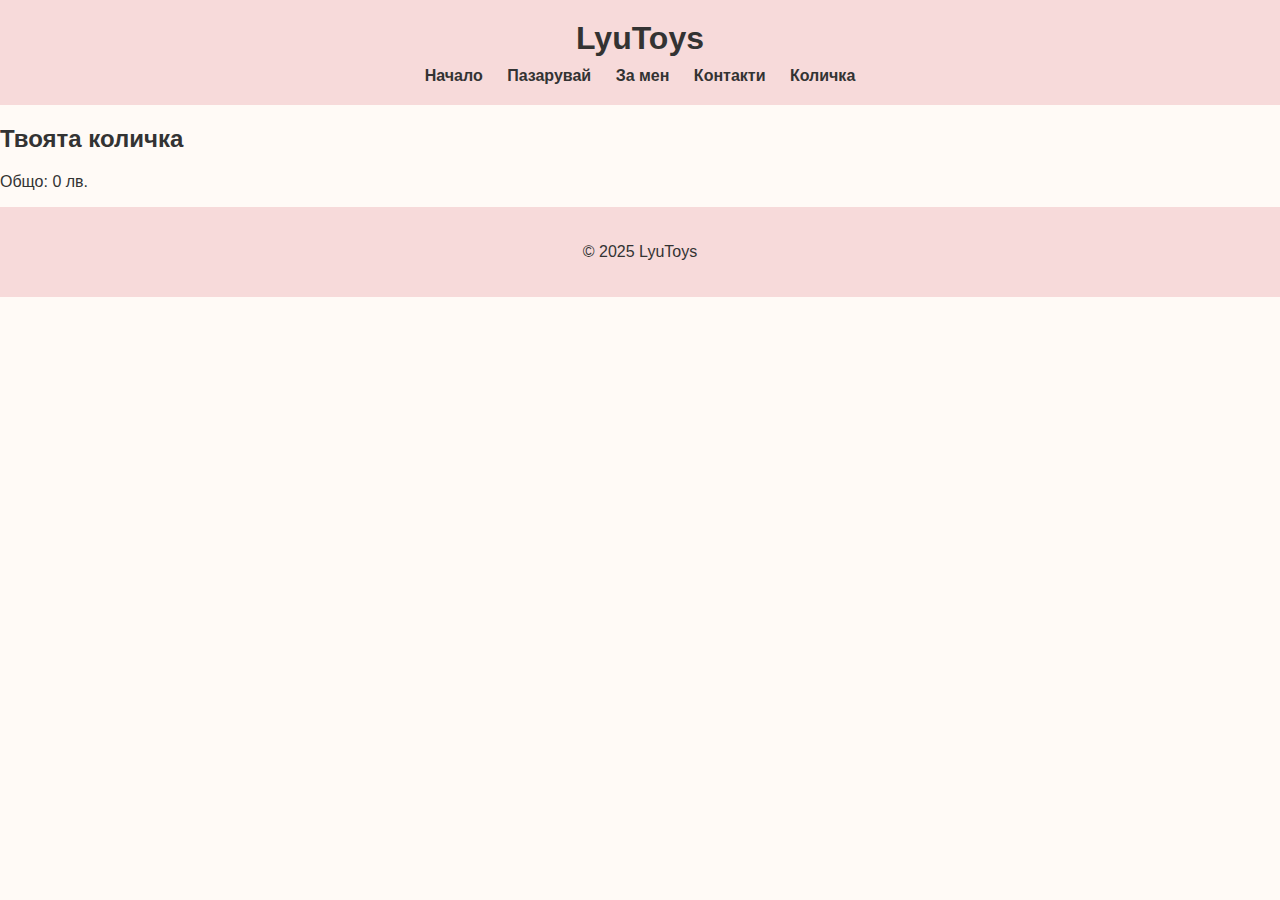
<file: cart.html>
<!DOCTYPE html>
<html lang="bg">
<head>
    <meta charset="UTF-8">
    <title>Количка - LyuToys</title>
    <link rel="stylesheet" href="style.css">
    <script src="script.js" defer></script>
</head>
<body>
    <header>
        <h1>LyuToys</h1>
        <nav>
            <a href="index.html">Начало</a>
            <a href="shop.html">Пазарувай</a>
            <a href="about.html">За мен</a>
            <a href="contact.html">Контакти</a>
            <a href="cart.html">Количка</a>
        </nav>
    </header>

    <section>
        <h2>Твоята количка</h2>
        <ul id="cart-items"></ul>
        <p>Общо: <span id="total">0</span> лв.</p>
    </section>

    <footer>
        <p>&copy; 2025 LyuToys</p>
    </footer>
</body>
</html>
</file>
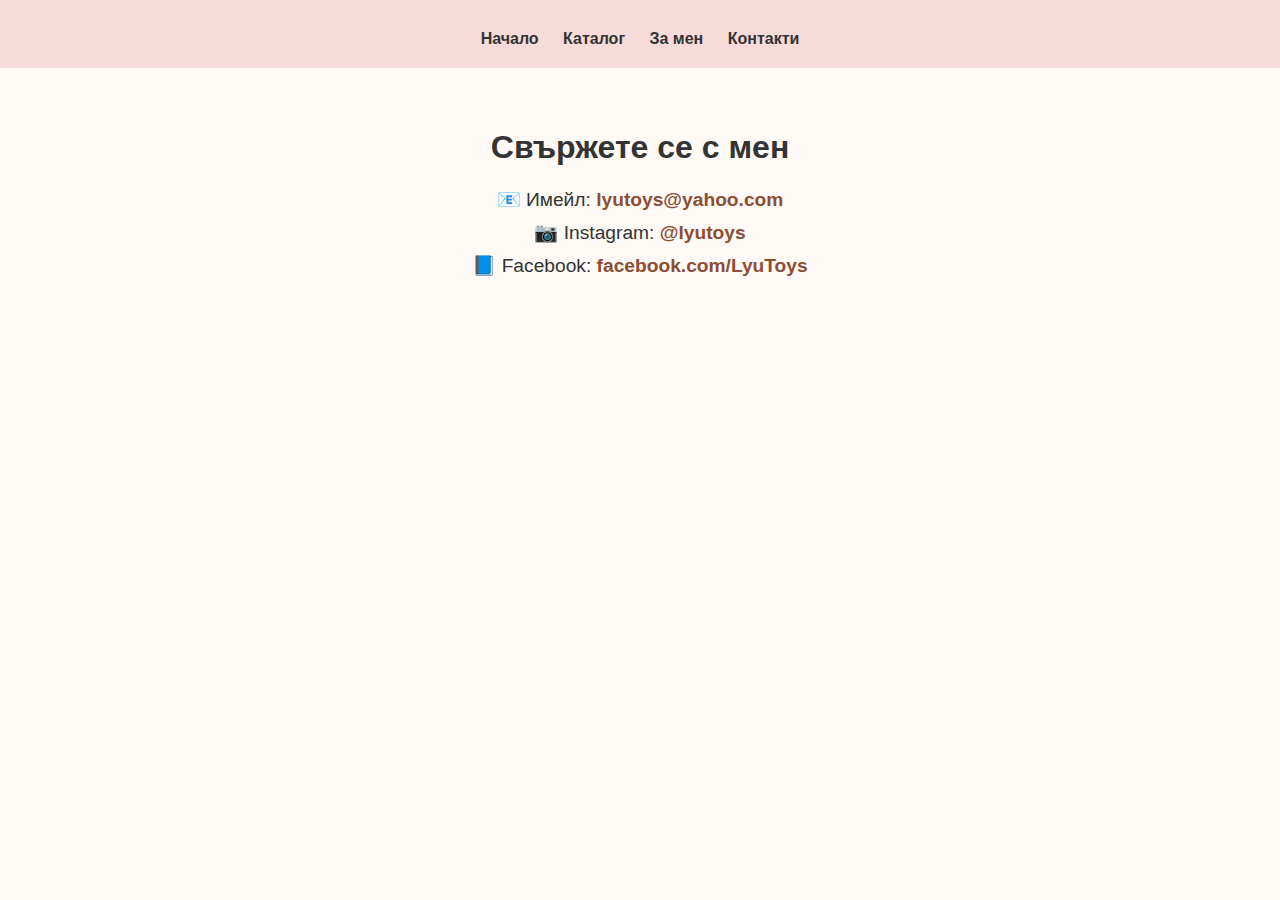
<file: contact.html>
<!DOCTYPE html>
<html lang="bg">
<head>
  <meta charset="UTF-8">
  <meta name="viewport" content="width=device-width, initial-scale=1.0">
  <title>Контакти | LyuToys</title>
  <link rel="stylesheet" href="style.css">
  <style>
    .contacts {
      text-align: center;
      padding: 40px 20px;
    }
    .contacts p {
      font-size: 1.2em;
      margin: 10px 0;
    }
    .contacts a {
      color: #8c4e34;
      text-decoration: none;
      font-weight: bold;
    }
    .contacts a:hover {
      text-decoration: underline;
    }
  </style>
</head>
<body>
  <header>
    <nav>
      <a href="index.html">Начало</a>
      <a href="shop.html">Каталог</a>
      <a href="about.html">За мен</a>
      <a href="contact.html" class="active">Контакти</a>
    </nav>
  </header>

  <main class="contacts">
    <h1>Свържете се с мен</h1>
    <p>📧 Имейл: <a href="mailto:lyutoys@yahoo.com">lyutoys@yahoo.com</a></p>
    <p>📷 Instagram: <a href="https://www.instagram.com/lyutoys" target="_blank">@lyutoys</a></p>
    <p>📘 Facebook: <a href="https://www.facebook.com/LyuToys" target="_blank">facebook.com/LyuToys</a></p>
  </main>
</body>
</html>
</file>
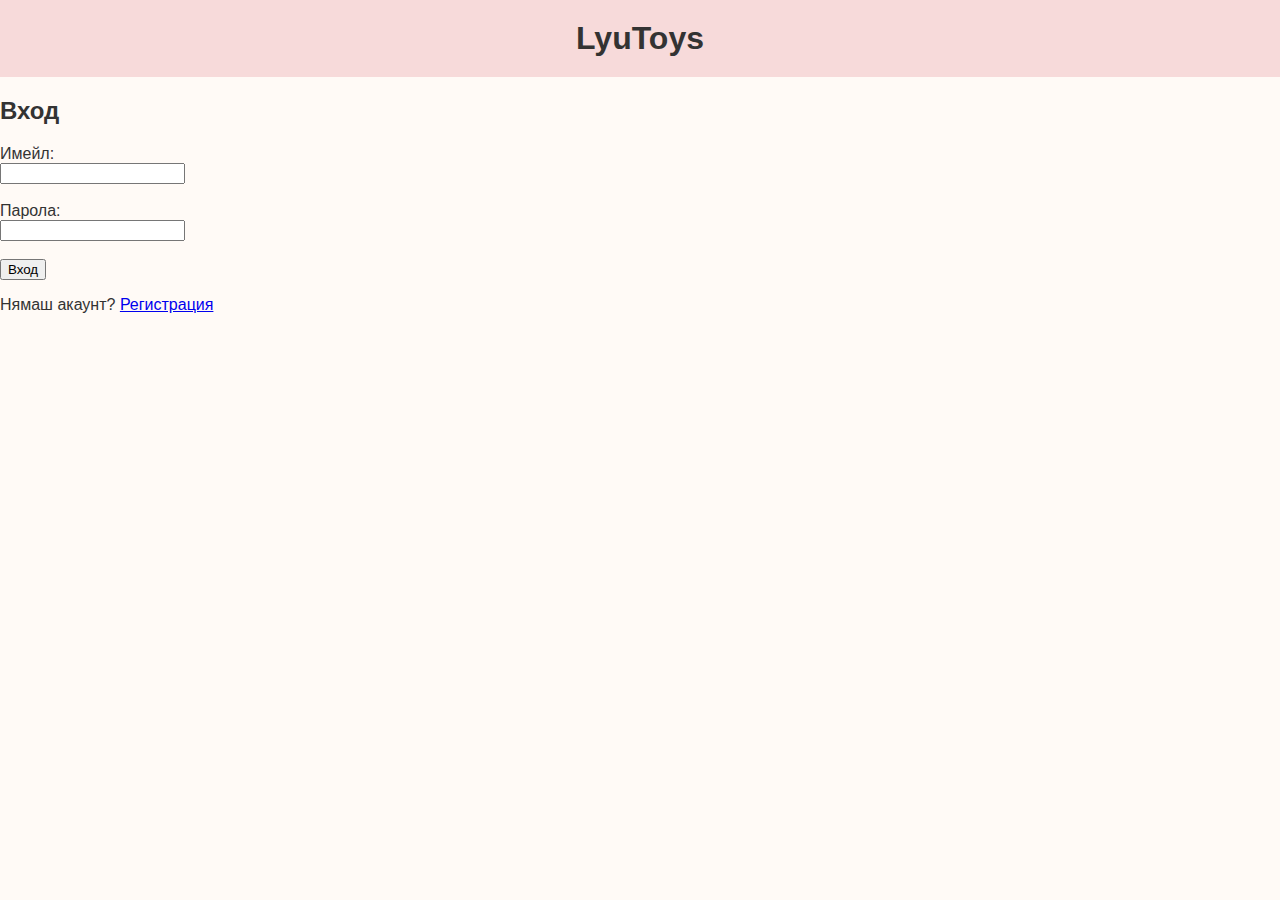
<file: login.html>
<!DOCTYPE html>
<html lang="bg">
<head>
  <meta charset="UTF-8">
  <title>Вход - LyuToys</title>
  <link rel="stylesheet" href="style.css">
  <script src="script.js" defer></script>
</head>
<body>
  <header><h1>LyuToys</h1></header>
  <section>
    <h2>Вход</h2>
    <form onsubmit="loginUser(); return false;">
      <label>Имейл:<br><input type="email" id="loginEmail" required></label><br><br>
      <label>Парола:<br><input type="password" id="loginPass" required></label><br><br>
      <input type="submit" value="Вход">
    </form>
    <p>Нямаш акаунт? <a href="register.html">Регистрация</a></p>
  </section>
</body>
</html>
</file>
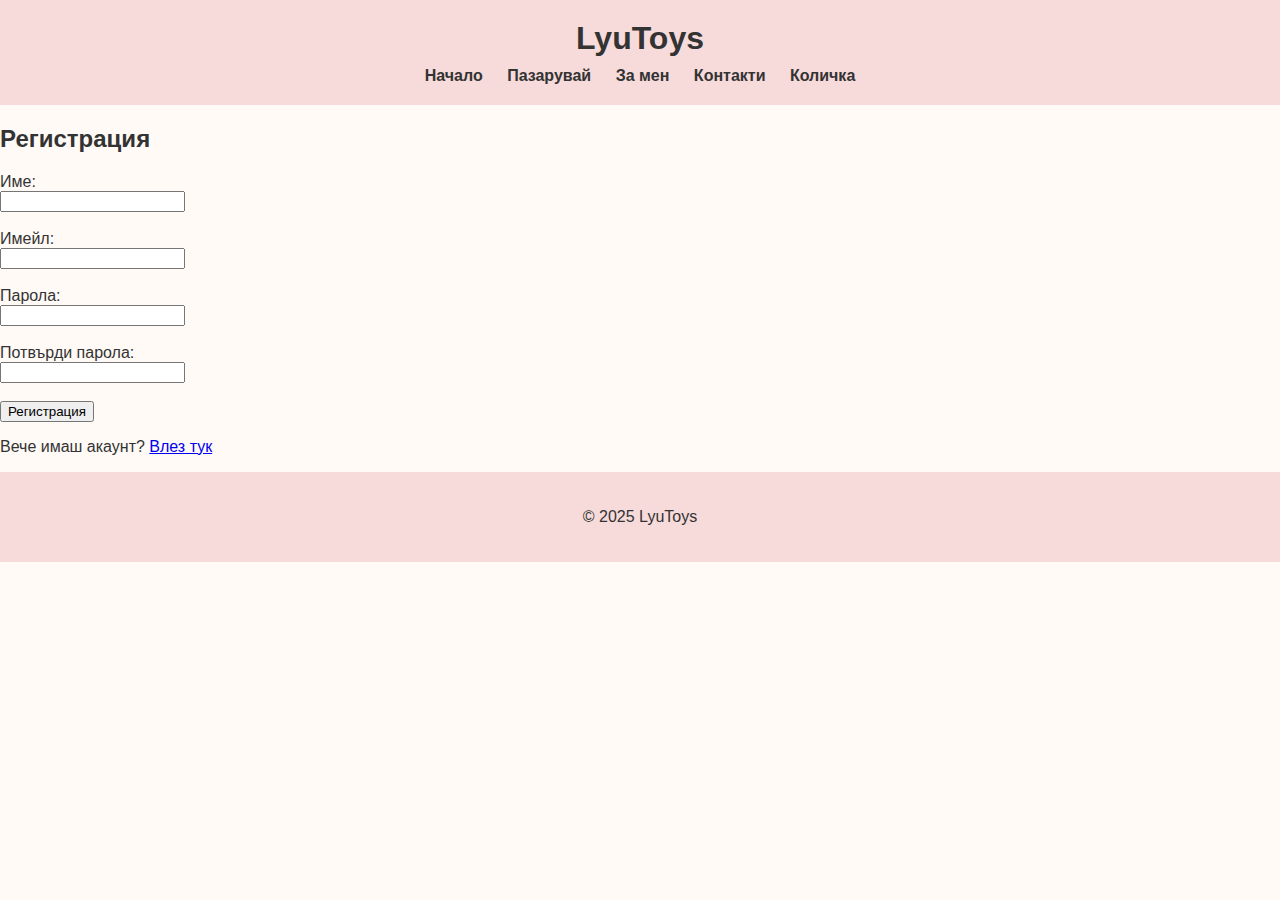
<file: register.html>
<!DOCTYPE html>
<html lang="bg">
<head>
    <meta charset="UTF-8">
    <title>Регистрация - LyuToys</title>
    <link rel="stylesheet" href="style.css">
    <script src="script.js"></script>
</head>
<body>
    <header>
        <h1>LyuToys</h1>
        <nav>
            <a href="index.html">Начало</a>
            <a href="shop.html">Пазарувай</a>
            <a href="about.html">За мен</a>
            <a href="contact.html">Контакти</a>
            <a href="cart.html">Количка</a>
        </nav>
    </header>

    <section>
        <h2>Регистрация</h2>
        <form onsubmit="registerUser(); return false;">
            <label>Име:<br><input type="text" id="regName" required></label><br><br>
            <label>Имейл:<br><input type="email" id="regEmail" required></label><br><br>
            <label>Парола:<br><input type="password" id="regPass1" required></label><br><br>
            <label>Потвърди парола:<br><input type="password" id="regPass2" required></label><br><br>
            <input type="submit" value="Регистрация">
        </form>
        <p>Вече имаш акаунт? <a href="login.html">Влез тук</a></p>
    </section>

    <footer>
        <p>&copy; 2025 LyuToys</p>
    </footer>

    <script src="script.js"></script>
</body>
</html>
</file>
<file: style.css>
body { font-family: Arial, sans-serif; margin: 0; padding: 0; background: #fffaf6; color: #333; }
header { background-color: #f7dada; padding: 20px; text-align: center; }
header h1 { margin: 0; }
nav { margin-top: 10px; }
nav a { margin: 0 10px; text-decoration: none; color: #333; font-weight: bold; }
.hero { background: #ffe4e1; padding: 50px 20px; text-align: center; }
.order-button { display: inline-block; margin-top: 15px; padding: 10px 20px; background-color: #ff9aa2; color: white; text-decoration: none; border-radius: 5px; }
.featured, .gallery-page { padding: 30px; text-align: center; }
.gallery-grid { display: flex; justify-content: center; gap: 20px; flex-wrap: wrap; }
.product { border: 1px solid #ddd; border-radius: 8px; padding: 10px; width: 200px; background: white; box-shadow: 0 4px 8px rgba(0,0,0,0.05); }
.product img { width: 100%; height: auto; border-radius: 5px; }
.price { margin-top: 10px; font-weight: bold; color: #c94f7c; }
footer { background-color: #f7dada; padding: 20px; text-align: center; }
.contact { padding: 40px; text-align: center; }
.about { padding: 40px; background: #fff0f0; }
.about-text { max-width: 700px; margin: 0 auto; text-align: left; }
.cart { padding: 30px; }
.filter { margin-bottom: 20px; text-align: left; padding: 0 20px; }
</file>
